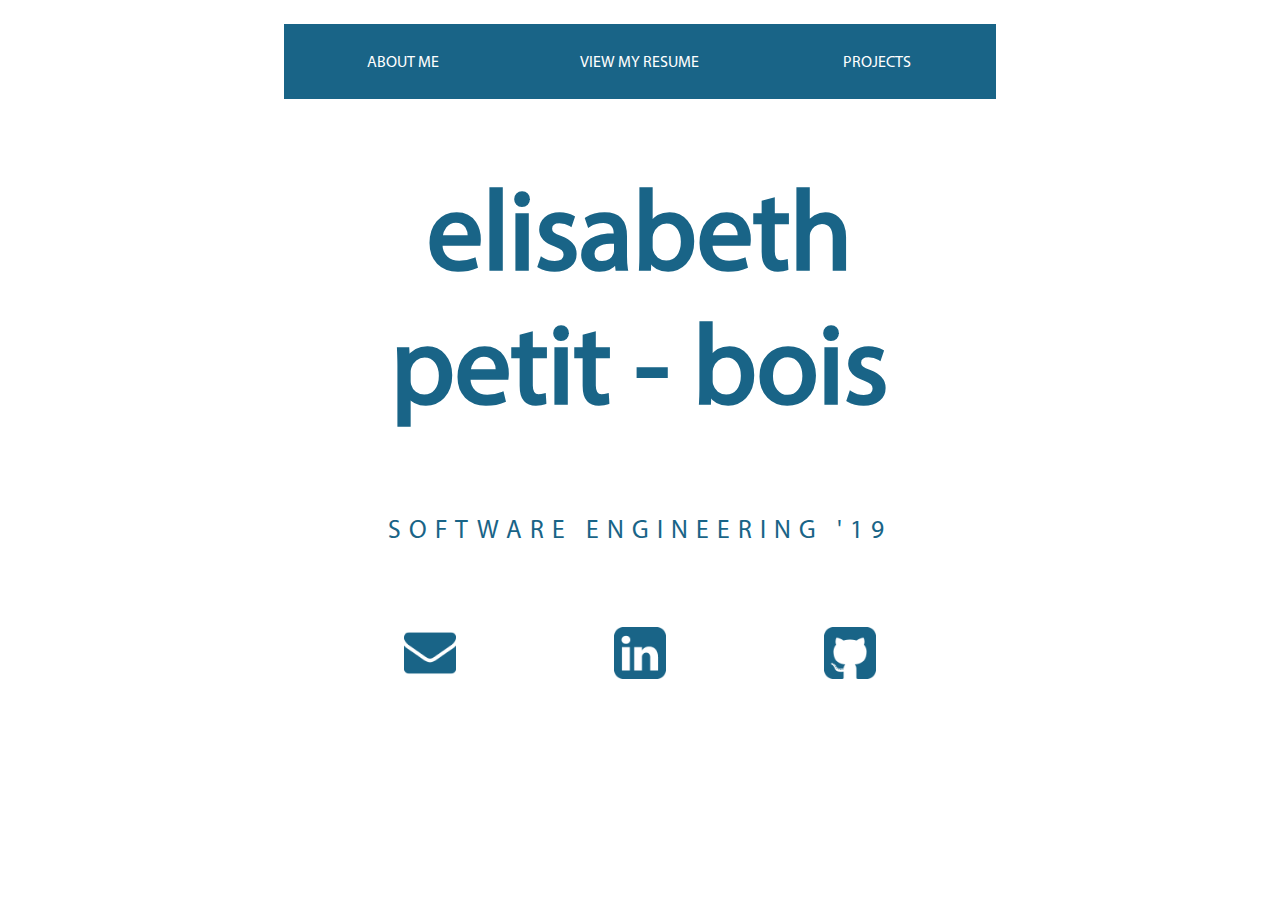
<file: index.html>
<html lang="en">
    <head>
        <meta charset="utf-8">
        <title>Elisabeth Petit - Bois</title>
        <meta name="description" content="">

        <link rel="stylesheet" href="style.css">
        <script type="text/javascript" src="./js/jquery-1.8.3.min.js"></script>
        <script type="text/javascript" src="./js/site.js"></script>
        
    </head>
    <body>
        
        <div id="main">
            
        <!--MAIN INDEX PAGE-->
            
            <div id="frontpage">
                <div id="mobile-me">
                    <img src="./assets/img/me.png">
                </div>
                <header>
                    <nav>
                        <div class="menu">
                            <ul class="menu-links">
                                <li id="about-button"><a href="#">ABOUT ME</a></li>
                                <li id="resume-button"><a href="#">VIEW MY RESUME</a></li>
                                <li id="project-button"><a href="#">PROJECTS</a></li>
                            </ul>
                        </div>
                    </nav>
                </header>
                <div id="site-container">
                    <div class="name">
                        <h1>elisabeth <br> petit - bois</h1>
                    </div>
                    <div class="major">
                        <span id="swe">SOFTWARE ENGINEERING '19</span>
                    </div>
                    <div id="social-media-container" class="menu">
                        <ul id="social-media">
                            <li><a href="mailto:elapebo@outlook.com"><img src="./assets/img/envelope-copy.png" target="_blank"></a></li> <!--replace images-->
                            <li><a href="https://www.linkedin.com/in/elisabeth-petit-bois-b02199106" target="_blank"><img src="./assets/img/linkedin-sign.png"></a></li>
                            <li><a href="http://www.github.com/elisabethp"><img src="./assets/img/github-sign.png" target="_blank"></a></li>
                        </ul>
                    </div>
                </div>
            </div>
        
        <!--ABOUT ME PAGE-->
            <div id="about-view">
                <header>
                    <nav>
                        <div class="menu">
                            <ul class="menu-links">
                                <li id="back-about"><a href="#">GO BACK</a></li>
                            </ul>
                        </div>
                    </nav>
                </header>
                <div id="site-container" class="page">
                    <div class="page-title-container">
                        <h1 class="page-title">about me</h1>
                    </div>
                    <div class="top-row">
                        <div class="left-col">
                            <div class="img-container">
                                <img src="./assets/img/mewtwo.png">
                            </div>
                        </div>
                        <div class="right-col">
                            <div class="text-container">
                                <p class="description"><span id="opening-line">Hello! I’m Elisabeth Petit – Bois, an aspiring software engineer located in Metro Atlanta.</span><br><br>
                                Many, many, many years ago, I naïvely explored the internet’s many online communities and found myself learning about code and eager to learn more. Fast forward to today: I attend Kennesaw State University in Marietta, GA, learning about object-oriented programming, software engineering principles, and algorithms. I am extremely happy with my major, and look forward to learning the most that I can both inside of the classroom and in the real world.

                                </p>
                            </div>
                        </div>
                    </div>    
                </div>
                <div class="bottom-row">
                    <div id="bottom-left">
                        <div class="img-container">
                            <img src="./assets/img/forrest.png">
                        </div>
                        <div class="text-container">
                            <p class="description">
                                I often go night/late-afternoon running to relieve stress and get my mind cleared.
                            </p>
                        </div>
                    </div>
                    <div id="bottom-middle">
                        <div class="img-container">
                            <img src="./assets/img/schleep.png">
                        </div>
                        <div class="text-container">
                            <p class="description">
                                If I’m not feeling for a run or workout, I like to get my stress relieved elsewhere. 
                            </p>
                        </div>
                    </div>
                    <div id="bottom-right">
                        <div class="img-container">
                            <img src="./assets/img/travel.png">
                        </div>
                        <div class="text-container">
                            <p class="description">
                                When I'm feeling adventerous, I love to explore unknown territory whether it be near or far. 
                            </p>
                        </div>
                    </div>    
                </div>
            </div>
        
        <!--RESUME PAGE-->
            <div id="resume-view">
                <header>
                    <nav>
                        <div class="menu">
                            <ul class="menu-links">
                                <li id="back-resume"><a href="#">GO BACK</a></li>
                            </ul>
                        </div>
                    </nav>
                </header>
                <div id="site-container" class="page">
                    <div class="page-title-container">
                        <h1 class="page-title">view my resume</h1>
                    </div>
                    <div id="resume">
                        <embed src="./assets/Petit-BoisElisabeth2016-2017Resume.pdf"/>
                        <span></span>
                    </div>
                    
                </div>
            </div>
        
        <!--PROJECTS PAGE-->
            <div id="project-view">
                <header>
                    <nav>
                        <div class="menu">
                            <ul class="menu-links">
                                <li id="back-project"><a href="#">GO BACK</a></li>
                            </ul>
                        </div>
                    </nav>
                </header>
                <div id="site-container" class="page">
                    <div class="page-title-container">
                        <h1 class="page-title">projects</h1>
                    </div>
                    <div class="project-container">
                        <div class="row">
                            <div class="left-proj">
                                <div class="img-container">
                                    <img src="./assets/img/ksubookstotre.PNG">
                                </div>
                            </div>
                            <div class="right-proj">
                                <div class="text-container">
                                    <span class="proj-title">ksu bookstore website</span>
                                    <p class="description">
                                        In a team with 5 other KSU students, we are currently working on building a functional Kennesaw State University Bookstore website meant to sell books to both University students and guests. The site is being developed using Visual Studio’s ASP.NET framework and implemented using MVC. 
                                    </p>
                                </div>
                            </div>
                        </div><br>
                        <div class="row">
                            <div class="left-proj">
                                <div class="img-container">
                                    <img src="./assets/img/circledistance.PNG">
                                </div>
                            </div>
                            <div class="right-proj">
                                <div class="text-container">
                                    <span class="proj-title">circle distance program</span>
                                    <p class="description">
                                        One of my final projects for advanced programming principles using Java, I developed a program that dynamically calculates the distance between two on-screen circles and displays it on a line connecting the two nodes. Using JavaFX, the circles are made to be draggable by the user. 
                                    </p>
                                </div>
                            </div>
                        </div><br>
                        <div class="row">
                            <div class="left-proj">
                                <div class="img-container">
                                    <img src="./assets/img/dragcircles.PNG">
                                </div>
                            </div>
                            <div class="right-proj">
                                <div class="text-container">
                                    <span class="proj-title">box program</span>
                                    <p class="description">
                                        Based on user clicks, the project to the left creates circles on the application pane. Depending on the position of the circles within the pane, a box encapsulating the largest square created by the circles in the pane. The application is developed using JavaFX. 
                                    </p>
                                </div>
                            </div>
                        </div><br>
                        <div class="row">
                            <div class="left-proj">
                                <div class="img-container no-image">
                                    <img src="./assets/img/placeholder.png">
                                </div>
                            </div>
                            <div class="right-proj">
                                <div class="text-container">
                                    <span class="proj-title">bubble-sort vs selection-sort</span>
                                    <p class="description">
                                        To scrape the world surrounding space and time complexities of algorithms, I conducted an experiment testing the efficiencies of bubble-sort versus selection-sort. My results found bubble-sort to be more effective when an array of randomly generated numbers was small. Selection-sort far surpassed bubble-sort when it came to larger arrays. I attributed this difference to the amount of “writes” and “reads“ bubble-sort performs in relation to selection-sort. 
                                    </p>
                                </div>
                            </div>
                        </div>
                    </div>
                </div>
            </div>
                        
        </div>
        
    </body>
</html>
</file>
<file: style.css>
@font-face {
  font-family: 'MyriadPRO';
  src: url('./assets/font/MyriadPro-Regular.otf'); 
}
body {
    font-family: 'MyriadPRO', serif, sans-serif;
    /*background-image: url('/assets/img/crossword.png');
    background-repeat: repeat;*/
}
#frontpage {
    display: block;
}
#main {
    width: 50%; 
    margin: 0 auto;
    margin-bottom: 1.125%;
}
.menu {
    background-color: #196487;
    height: 75px;
    width: auto;
    margin: 3.125% 3.125% 0 3.125%; 
}
.menu ul {
    padding: 0;
}
.menu-links li {
    float: left;
    display: inline-block;
    width: 33.333%;
    height: 100%;
    text-decoration: none; 
    background-color: #196487;
}
.menu-links li:hover {
    background-color: #0E4D6C;
    cursor: pointer;
}
.menu-links li a {
    display: block;
    text-decoration: none;
    text-align: center;
    color: white;
    position:relative;
    top: 40%  
}
#site-container {
    margin: 8.333333333% 8.333333333% 0 8.333333333%;
}
.name {
    text-align: center;
}
.name h1 {
    font-size: 9.7em;
    color: #196487;
}
.major {
    text-align: center;
}
.major #swe {
    font-size: 2.4em;
    color: #196487;
    letter-spacing: 8px;
}
#mobile-me {
    display: none;
    text-align: center;
    height: 200px;
    margin: 10% 0 10% 0;
}
#mobile-me img{
    max-width: 100%;  
    height: 100%;
}
#social-media-container {
    display: none;
    width: 100%;
    background-color: transparent !important;
    padding: 0;
    margin: 10.125% 0 0 0;
    text-align: center;
}
#site-container .menu ul li {
    display: inline-block;
    width: 32.9%;
    text-align: center;
}
#social-media li img {
    max-width: 25%;
}

/* PAGES */
.page {
    margin: 0 8.333333333% 0 8.333333333% !important;
}
.page-title {
    text-align: center;
}

/* ABOUT ME PAGE*/
#about-view {
    display: none;
}
.top-row {
    display: flex;
    justify-content: space-between;
    height: 25%;
    width: 93%;
    margin-left: 3%;
}
.left-col {
    display: inline-block;
    float: left;
    width: 25%;
    /*height: 100%;*/
}
.left-col .img-container {
    display: inline-block;
    width: 100%;
    padding: 2% 2% 2% 2%;
}
.left-col .img-container img {
    max-width: 100%;
    vertical-align: middle;
}
.right-col { 
    display: inline-block;
    width: 75%;
    margin-left: 5%;
}
.right-col .text-container {
    width: 100%;
    /*margin-left: 10%;*/
}
.right-col .description {
    margin: 0;
}
#opening-line {
    font-weight: bold;
    font-size: 1.2em;
}
.bottom-row {
    display: inline-block;
    margin: 3.125% 3.125% 0% 3.125%; 
}
.bottom-row #bottom-left {
    float: left;
    width: 33%;
}
#bottom-left .img-container img {
    max-width: 100%;
}
.bottom-row #bottom-middle {
    float: left;
    width: 33%;
    border-right: .25px dotted black;
    border-left: .25px dotted black;
}
#bottom-middle .img-container img {
    max-width: 100%;
}
.bottom-row #bottom-right {
    float: left;
    width: 33%;
}
#bottom-right .img-container img {
    max-width: 100%;
}
.bottom-row .img-container {
    width: 50%;
    position: relative;
    left: 25%;
    top: 25%;
}
.bottom-row .text-container {
    width: 70%;
    position: relative;
    left: 15%;
    text-align: center;
}
.bottom-row .description {
    font-weight: bold;
}


/* PROJECTS PAGE */
.no-image img {
    visibility: hidden;
}
#project-view {
    display: none;
}
.row {
    padding: 1.125%;
    height: 15%;
}
.left-proj {
    display: inline-block;
    width: 20%;
    float:left;
}
.left-proj .img-container {
    width: 100%;
}
.left-proj img{ 
    width: 100%;
}
.right-proj {
    display: inline-block;
    width: 77%;
    margin-left: 3%;
}
.right-proj p {
    margin: 0;
}
.proj-title {
    font-weight: 100;
    font-size: 1.5em;
}
.right-proj .text-container p {
    font-size: 1.em
}
footer {
    display: none;
}

/* RESUME PAGE */
#resume-view {
    display: none;
}
#resume embed {
    width: 100%;
    height:70%;
}

/* MEDIA QUERIES */

/* HOMEPAGE  <-- change the media queries to make the homepage bigger instead */ 
@media only screen and (max-width: 1676px) {
    .name h1 {
        font-size: 9.0em;
    }
}
@media only screen and (max-width: 1586px) {
    .major #swe {
        font-size: 2.0em;
    }
}
@media only screen and (max-width: 1552px) {
    .name h1 {
        font-size: 8.7em;
    }
}
@media only screen and (max-width: 1500px) {
    .name h1 {
        font-size: 8.0em;
    }
}
@media only screen and (max-width: 1485px) {
    #main {
        width: 53%;
    }
}
@media only screen and (max-width: 1400px) {
    .major #swe {
        font-size: 1.6em;
    }
}
@media only screen and (max-width: 1381px) {
    .name h1 {
        font-size: 7.7em;
    }
    #main {
        width: 60%;
    }
}
@media screen and (min-width:300px) and (max-width:1330px){
    .menu-links li {
        width: 33.333%;
    }
    #contact-button {
        display: none;
    }
    #social-media-container {
        display: inline-block;
    }
    #site-container .menu ul li {
        width: 32.8%;
    }
}
@media only screen and (max-width: 1330px) {
    .name h1 {
        font-size: 7.0em;
    }
}
@media only screen and (max-width: 1216px) {
    .major #swe {
        font-size: 1.2em;
    }
}
@media only screen and (max-width: 1210px) {
    .name h1 {
        font-size: 6.7em;
    }
}
@media only screen and (max-width: 1160px) {
    #main {
        width: 70%;
    }
}
@media only screen and (max-width: 1040px) {
    .name h1 {
        font-size: 5.7em;
    }
}
@media only screen and (max-width: 1030px) {
    #site-container .menu ul li {
        max-width: 31%;
    }
}
@media only screen and (max-width: 830px) {
    #main {
        width: 73%;
    }
}
@media only screen and (max-width: 742px) {
    #main {
        width: 75%;
    }
}
@media only screen and (max-width: 721px) {
    #main {
        width: 77%;
    }
}
@media only screen and (max-width: 670px) {
    #main {
        width: 85%;
    }
}
@media only screen and (max-width: 614px) {
    .major #swe {
        font-size: 1.0em;
    }
}
@media only screen and (max-width: 589px) {
    .name h1 {
        font-size: 5.0em;
    }
}
@media only screen and (min-width:300px) and (max-width:559px){
    #mobile-me {
        display: block;
    }
    .menu-links li {
        width: 100%;
    }
    .name h1 {
        display: none;
    }
    #swe {
        display: none;
    }
    #social-links li {
        width: 20%;
    }
    #site-container .menu ul li {
        max-width: 30%;
    }
}

/* ABOUT PAGE */
/*vertical responsive queries*/

@media only screen and (max-height: 770px) {
    .top-row {
        margin-bottom: 2.125%;
    } 
}
@media only screen and (max-height: 700px) {
    .top-row {
        margin-bottom: 4.125%;
    } 
}
@media only screen and (max-height: 650px) {
    .top-row {
        margin-bottom: 6.125%;
    } 
}                   
@media only screen and (max-height: 580px) {
    .top-row {
        margin-bottom: 8.125%;
    } 
}
@media only screen and (max-height: 530px) {
    .top-row {
        margin-bottom: 10.125%;
    } 
}
@media only screen and (max-height: 470px) {
    .top-row {
        margin-bottom: 12.125%;
    }
}
@media only screen and (max-height: 360px) {
    .top-row {
        margin-bottom: 14.125%;
    }
}
@media only screen and (max-height: 320px) {
    .top-row {
        margin-bottom: 16.125%;
    }
}

/*horizontal responsive queries*/
@media only screen and (max-width: 1790px) {
    .right-col .text-container {
        position: relative;
        left: 2%;
    }
    .top-row {
        margin-left: 2%;
        margin-bottom: 3.125%;
    }
}
@media only screen and (max-width: 1690px) {
    .top-row {
        margin-left: 1%;
        margin-bottom: 3.125%;
    }
    .right-col {
        width: 82%;
    }
    .right-col .text-container {
        position: relative;
        left: 3%;
    }
    .left-col .img-container img { 
        max-width: 150px;
    }
}
@media only screen and (max-width: 1690px) {
    .top-row {
        height: 30%;
    }
}
@media only screen and (max-width: 1560px) {
    .left-col {
        display: none;
    }
    .top-row {
        height: 20%;
        width: 100%;
        margin-bottom: 3.125%;
        margin-left:0;
    }
    .right-col .text-container {
        position: relative;
        left: 0;                                    /*i need to make this 3%?*/
        margin: 0;
    }
    .right-col {
        width: 100%;
    }
    
    .right-col .description {
        width: 100%:
    }
}
@media only screen and (max-width: 1264px) { 
    .top-row {
        margin-bottom: 5.125%;
    }
}
@media only screen and (max-width: 883px) { /*at this point i would like to have a vertical display for the three sections*/
    .top-row {
        margin-bottom: 7.125%;
    }
    .bottom-row {
        margin: 0;
        margin-left: 3%;
    }
    .bottom-row #bottom-left {
        width: 100%;
        margin: 1.125%;
    } 
    .bottom-row #bottom-middle {
        width: 100%;
        border: 0;
        margin: 1.125%;
    } 
    .bottom-row #bottom-right {
        width: 100%;
        margin: 1.125%;
    } 
    .bottom-row .img-container {
        float: left;
        width: 25%;
        left: 0;
        top: 0;
        margin: 0;
    }
    .bottom-row .text-container {
        left: 0;
        float: right;
        text-align: left;
    }
}
@media only screen and (max-width: 702px) {
    .top-row {
        margin-bottom: 9.125%;
    }
}
@media only screen and (max-width: 638px) {
    .top-row {
        margin-bottom: 13.125%;
    }
}
@media only screen and (max-width: 605px) {
    .top-row {
        margin-bottom: 17.125%;
    }
}
@media only screen and (max-width: 563px) {
    .top-row {
        margin-bottom: 20.125%;
    }
}
@media only screen and (max-width: 559px) {
    .bottom-row {
        display: none;
    }
}

/* PROJECTS PAGE */
@media only screen and (max-width: 1490px) {
    .right-proj {
        position: relative;
        margin-left: 4%;
        width: 72%;
    }
}
@media only screen and (max-width: 1390px) {
    .right-proj {
        position: relative;
        margin-left: 5%;
        width: 70%;
    }
}
@media only screen and (max-width: 1290px) {
    .right-proj {
        position: relative;
        margin-left: 6%;
        width: 69%;
    }
}
@media only screen and (max-width: 1073px) {
    /*.row {
        margin-bottom: 7%;
    }*/
}
@media only screen and (max-height: 690px) {
    .row {
        margin-bottom: 5%;
    }
}
@media only screen and (min-width:300px) and (max-width: 990px) {
    .row {
        height: 15%;
    }
    .left-proj {
        display: none;
    }
    .right-proj {
        width: 100%;
        margin: 0;
    }
}
/*@media only screen and (max-width: 885px) {
    .row {
        margin-bottom: 10%;
    }
}*/
@media only screen and (max-width: 515px) {
    .row {
        margin-bottom: 7.125%;
    }
}
@media only screen and (max-width: 480px) {
    .row {
        margin-bottom: 9.125%;
    }
}
@media only screen and (max-width: 432px) {
    .row {
        margin-bottom: 20.125%;
    }
}
@media only screen and (max-width: 430px) {
    .row {
        margin-bottom: 25.125%;
    }
}
@media only screen and (max-width: 400px) {
    .row {
        margin-bottom: 29.125%;
    }
}
@media only screen and (max-height: 400px) {
    .row {
        margin-bottom: 7%;
    }
}
@media only screen and (max-width: 385px) {
    .row {
        margin-bottom: 33.125%;
    }
}
@media only screen and (max-width: 373px) {
    .row {
        margin-bottom: 40.125%;
    }
}
@media only screen and (max-width: 340px) {
    .row {
        margin-bottom: 50.125%;
    }
}
@media only screen and (max-width: 315px) {
    .row {
        margin-bottom: 65.125%;
    }
}
@media only screen and (max-height: 280px) {
    .row {
        margin-bottom: 10%;
    }
}

/* RESUME PAGE */
@media only screen and (max-width: 560px) {
    #resume {
        display: none;
    }
}
</file>
